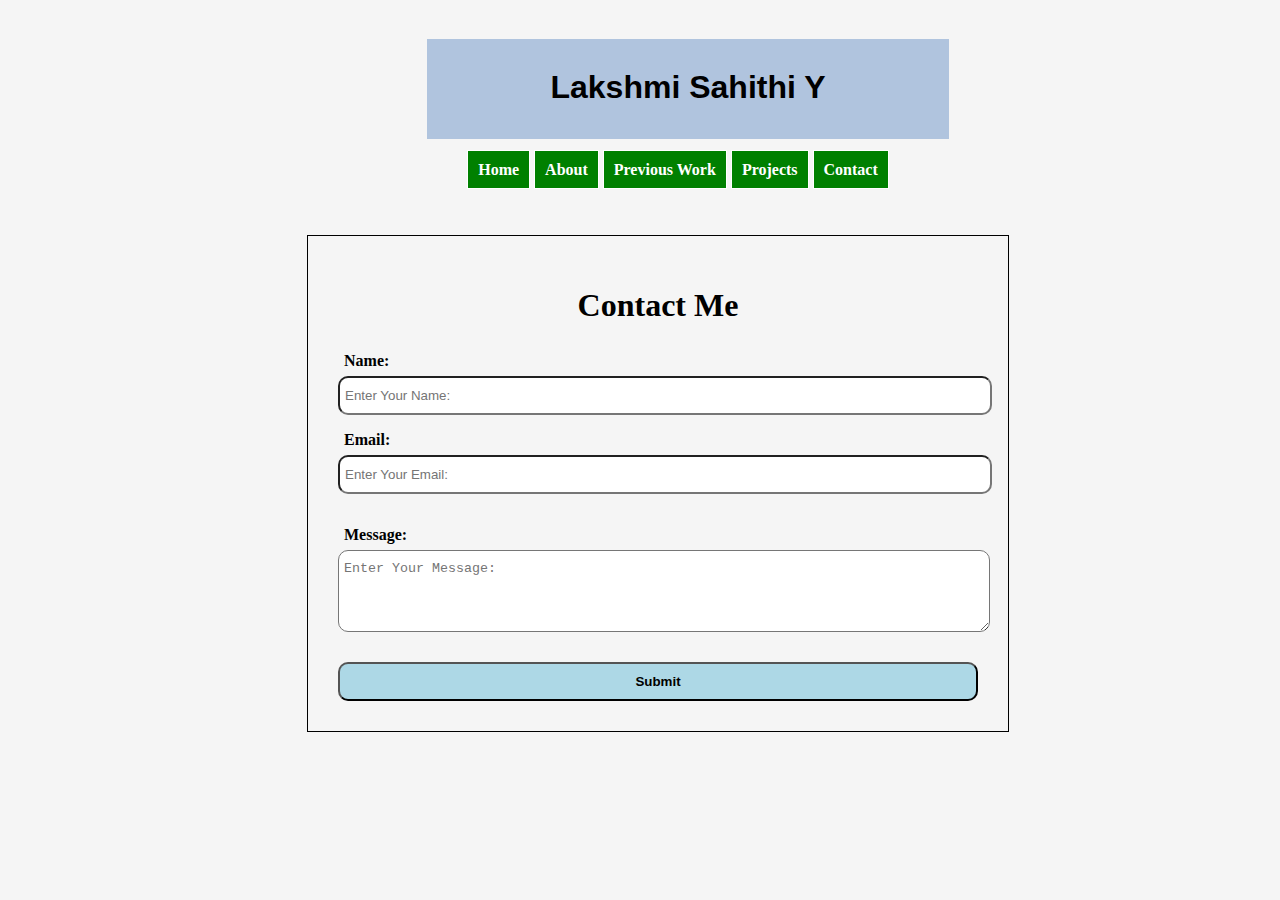
<file: contactme.html>
<!DOCTYPE html>
<html lang="en">
  <head>
    <meta charset="UTF-8" />
    <meta http-equiv="X-UA-Compatible" content="IE=edge" />
    <meta name="viewport" content="width=device-width, initial-scale=1.0" />
    <script type="text/javascript" src="contactme.js" defer></script>
    <title>Lakshmi Sahithi Y</title>
    <link rel="stylesheet" href="mystyle.css" />
  </head>
  <body class="container">
    <nav class="menubar">
      <h1 class="profilename">Lakshmi Sahithi Y</h1>
      <ul>
        <li><a href="index.html">Home</a></li>
        <li><a href="myabout.html">About</a></li>
        <li><a href="mypreviouswork.html">Previous Work</a></li>
        <li><a href="myprojects.html">Projects</a></li>
        <li><a href="#">Contact</a></li>
      </ul>
    </nav>
    <main class="contact-form">
      <form class="form">
        <h1 class="contact" id="contact">Contact Me</h1>
        <div class = "row">
          <div class = "col-md-6">
            <div class="form-group"> 
              <label for="Name">Name:</label>
              <input type="text" class="form-control" id="Name" name="Name" placeholder="Enter Your Name:">
          </div>
          </div>
          <div class = "row">
            <div class = "col-md-6">
              <div class="form-group"> 
                <label for="Email">Email:</label>
                <input type="text" class="form-control" id="Email" name="Email" placeholder="Enter Your Email:">
            </div>
            </div>
        <p>
          <div class = "row">
            <div class = "col-md-6">
              <div class="form-group"> 
                <label for="Message">Message:</label>
                <textarea type="text" rows="4" class="form-control" id="Message" name="Message" placeholder="Enter Your Message:"></textarea>
            </div>
            </div>
        </p>
          <div>
            <button  class="submit" type="submit" id="submit" >Submit</button>
          </div>
      </form>
    </main>
  </body>
</html>
</file>
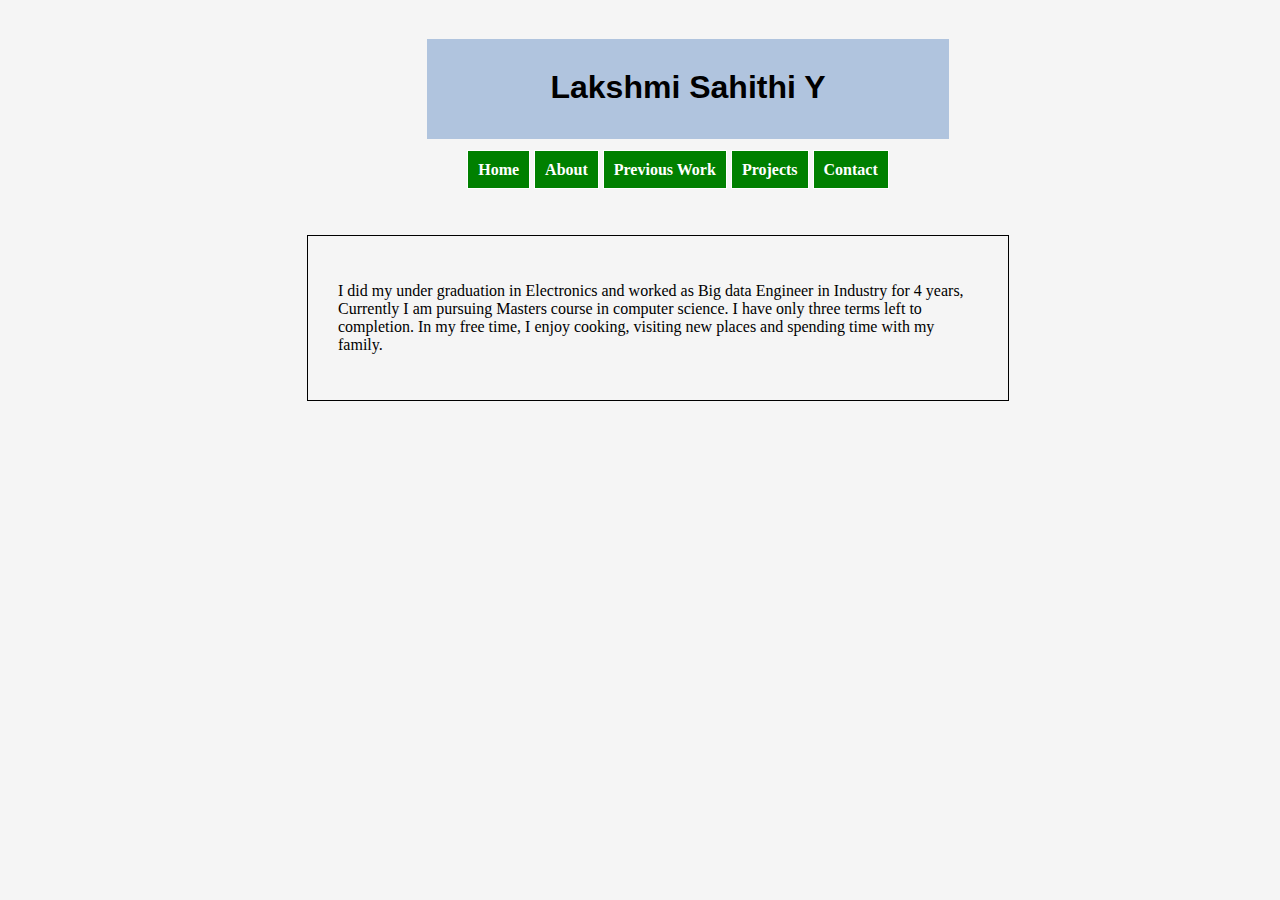
<file: myabout.html>
<!DOCTYPE html>
<html lang="en">
  <head>
    <meta charset="UTF-8" />
    <meta http-equiv="X-UA-Compatible" content="IE=edge" />
    <meta name="viewport" content="width=device-width, initial-scale=1.0" />
    <title>Lakshmi Sahithi Y</title>
    <link rel="stylesheet" href="mystyle.css" />
  </head>
  <body class="container">
    <nav class="menubar">
      <h1 class="profilename">Lakshmi Sahithi Y</h1>
      <ul>
        <li><a href="index.html">Home</a></li>
        <li><a href="#">About</a></li>
        <li><a href="mypreviouswork.html">Previous Work</a></li>
        <li><a href="myprojects.html">Projects</a></li>
        <li><a href="contactme.html">Contact</a></li>
      </ul>
    </nav>
    <main class="previous-work">
      <p>
        I did my under graduation in Electronics and worked as Big data Engineer
        in Industry for 4 years, Currently I am pursuing Masters course in
        computer science. I have only three terms left to completion. In my free
        time, I enjoy cooking, visiting new places and spending time with my
        family.
      </p>
    </main>
  </body>
</html>
</file>
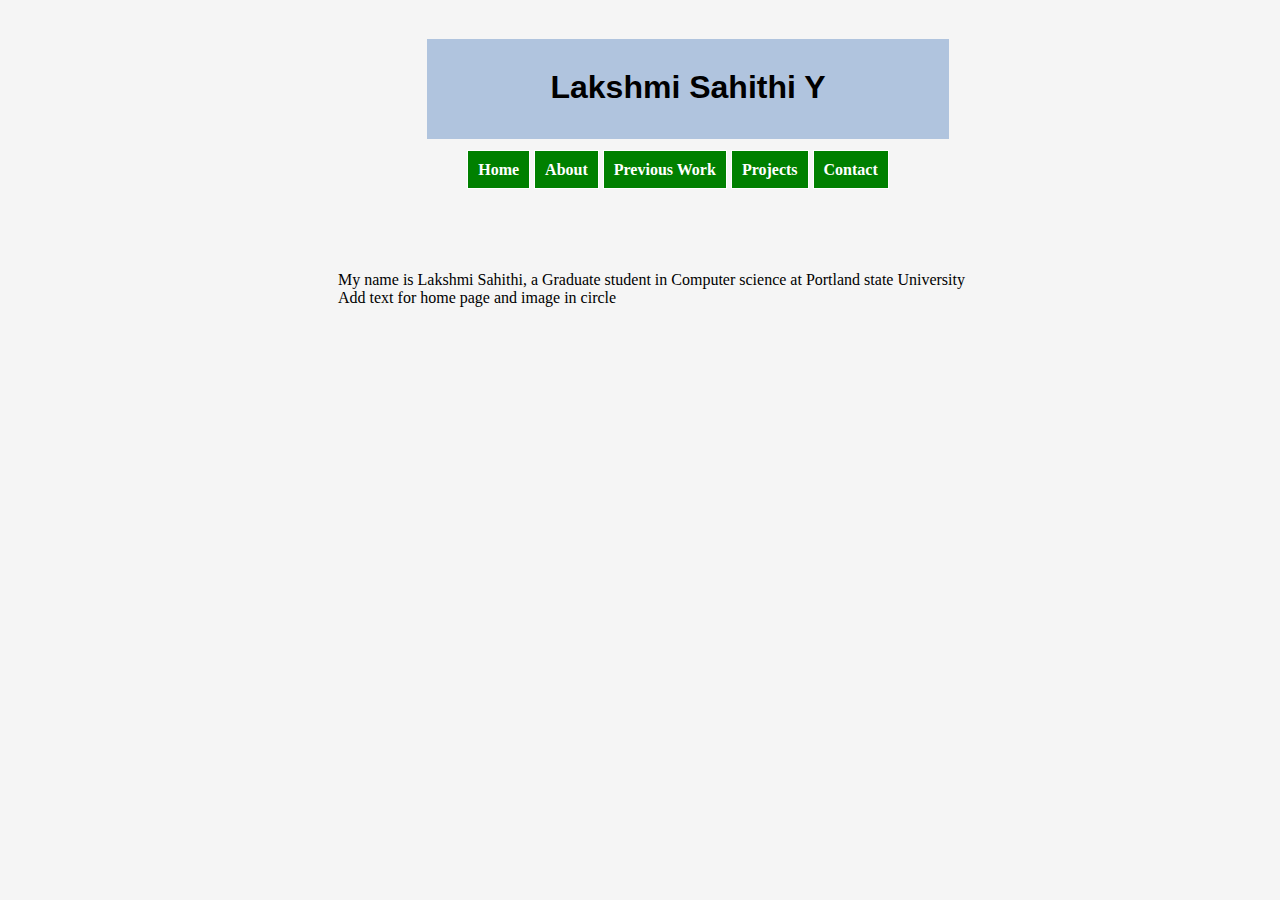
<file: myhomepage.html>
<!DOCTYPE html>
<html lang="en">
  <head>
    <meta charset="UTF-8" />
    <meta http-equiv="X-UA-Compatible" content="IE=edge" />
    <meta name="viewport" content="width=device-width, initial-scale=1.0" />
    <title>Lakshmi Sahithi Y</title>
    <link rel="stylesheet" href="mystyle.css" />
  </head>
  <body class="container">
    <nav class="menubar">
      <h1 class="profilename">Lakshmi Sahithi Y</h1>
      <ul>
        <li><a href="index.html">Home</a></li>
        <li><a href="myabout.html">About</a></li>
        <li><a href="mypreviouswork.html">Previous Work</a></li>
        <li><a href="myprojects.html">Projects</a></li>
        <li><a href="contactme.html">Contact</a></li>
      </ul>
    </nav>
    <main class="intro">
      <p>
        <!-- <img src= "git path"  alt=" its me" height="720" width="405"> </img> -->
        My name is Lakshmi Sahithi, a Graduate student in Computer science at
        Portland state University Add text for home page and image in circle
      </p>
    </main>
  </body>
</html>
</file>
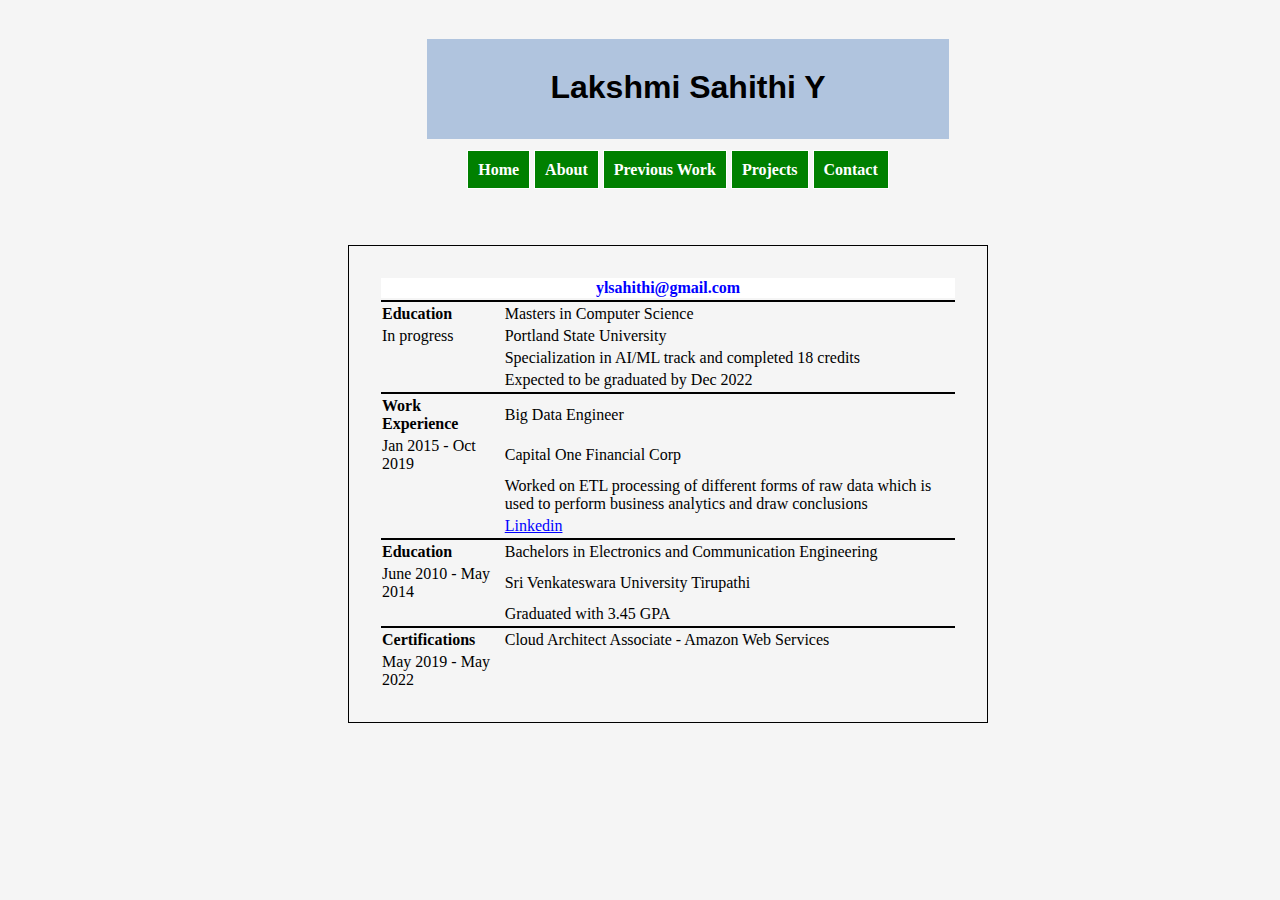
<file: mypreviouswork.html>
<!DOCTYPE html>
<html lang="en">
  <head>
    <meta charset="UTF-8" />
    <meta http-equiv="X-UA-Compatible" content="IE=edge" />
    <meta name="viewport" content="width=device-width, initial-scale=1.0" />
    <title>Lakshmi Sahithi Y</title>
    <link rel="stylesheet" href="mystyle.css" />
  </head>
  <body class="container">
    <nav class="menubar">
      <h1 class="profilename">Lakshmi Sahithi Y</h1>
      <ul>
        <li><a href="index.html">Home</a></li>
        <li><a href="myabout.html">About</a></li>
        <li><a href="#">Previous Work</a></li>
        <li><a href="myprojects.html">Projects</a></li>
        <li><a href="contactme.html">Contact</a></li>
      </ul>
    </nav>
    <main class="container">
      <table class="previous-work">
        <thead class="table-heading">
          <tr class="channel">
            <th colspan="2">ylsahithi@gmail.com</th>
          </tr>
        </thead>
        <tbody>
          <tr class="blank-row">
            <td colspan="2"></td>
          </tr>
          <tr class="channel">
            <td><b>Education</b></td>
            <td>Masters in Computer Science</td>
          </tr>
          <tr class="channel">
            <td>In progress</td>
            <td>Portland State University</td>
          </tr>
          <tr>
            <td></td>
            <td>Specialization in AI/ML track and completed 18 credits</td>
          </tr>
          <tr>
            <td></td>
            <td>Expected to be graduated by Dec 2022</td>
          </tr>
          <tr class="blank-row">
            <td colspan="2"></td>
          </tr>
          <tr class="channel">
            <td><b>Work Experience</b></td>
            <td>Big Data Engineer</td>
          </tr>
          <tr>
            <td>Jan 2015 - Oct 2019</td>
            <td>Capital One Financial Corp</td>
          </tr>
          <tr>
            <td></td>
            <td>
              Worked on ETL processing of different forms of raw data which is
              used to perform business analytics and draw conclusions
            </td>
          </tr>
          <tr>
            <td></td>
            <td>
              <a
                href="https://www.linkedin.com/in/sahithi-yalamarthi/"
                id="link"
                target="blank"
                >Linkedin</a
              >
            </td>
          </tr>
          <tr class="blank-row">
            <td colspan="2"></td>
          </tr>
          <tr class="channel">
            <td><b>Education</b></td>
            <td>Bachelors in Electronics and Communication Engineering</td>
          </tr>
          <tr>
            <td>June 2010 - May 2014</td>
            <td>Sri Venkateswara University Tirupathi</td>
          </tr>
          <tr>
            <td></td>
            <td>Graduated with 3.45 GPA</td>
          </tr>
          <tr class="blank-row">
            <td colspan="2"></td>
          </tr>
          <tr class="channel">
            <td><b>Certifications</b></td>
            <td>Cloud Architect Associate - Amazon Web Services</td>
          </tr>
          <tr>
            <td>May 2019 - May 2022</td>
          </tr>
        </tbody>
      </table>
    </main>
  </body>
</html>
</file>
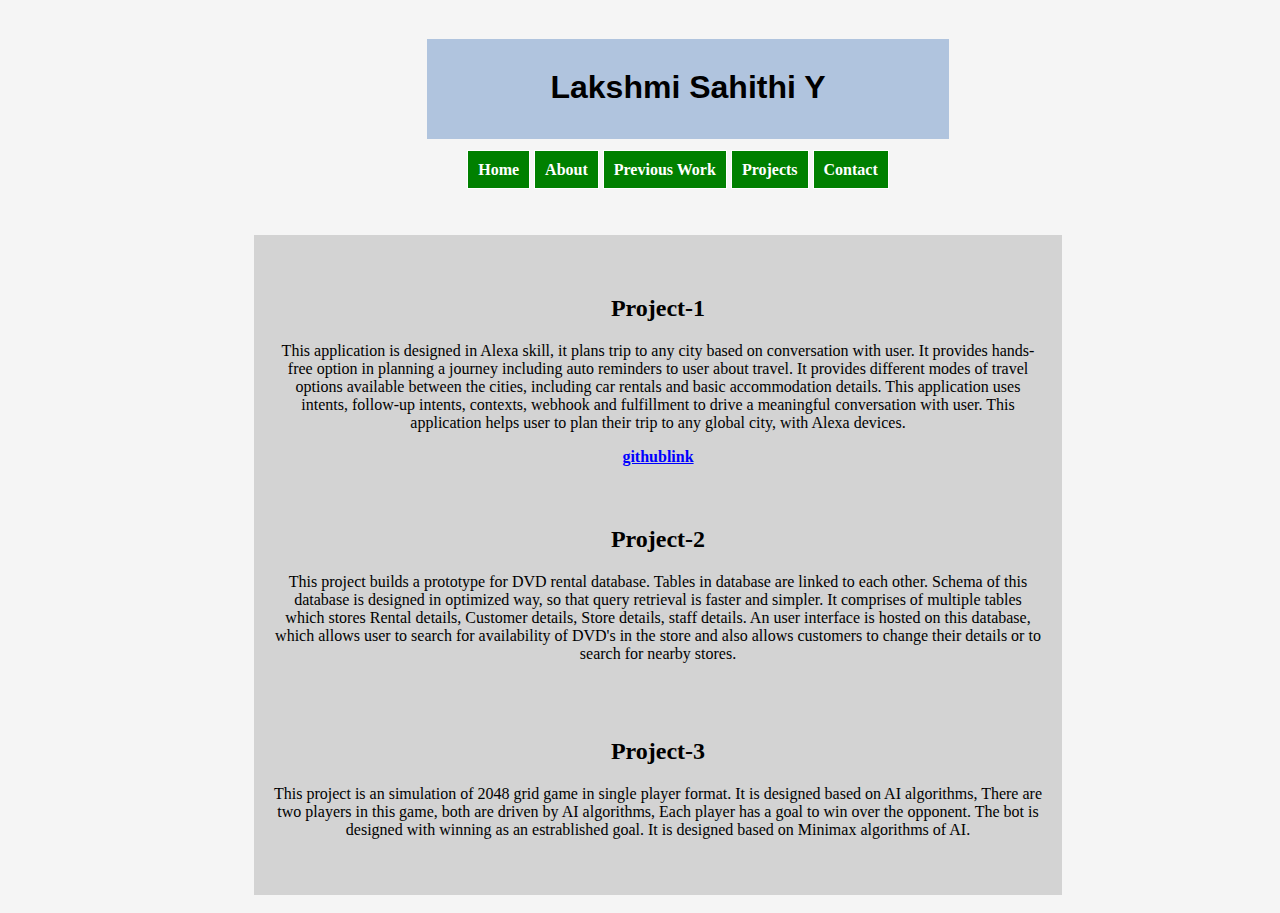
<file: myprojects.html>
<!DOCTYPE html>
<html lang="en">
  <head>
    <meta charset="UTF-8" />
    <meta http-equiv="X-UA-Compatible" content="IE=edge" />
    <meta name="viewport" content="width=device-width, initial-scale=1.0" />
    <title>Lakshmi Sahithi Y</title>
    <link rel="stylesheet" href="mystyle.css" />
  </head>
  <body class="container">
    <nav class="menubar">
      <h1 class="profilename">Lakshmi Sahithi Y</h1>
      <ul>
        <li><a href="index.html">Home</a></li>
        <li><a href="myabout.html">About</a></li>
        <li><a href="mypreviouswork.html">Previous Work</a></li>
        <li><a href="#">Projects</a></li>
        <li><a href="contactme.html">Contact</a></li>
      </ul>
    </nav>
    <main class="projects">
      <div class="project-description">
        <h2>Project-1</h2>
        <p>
          This application is designed in Alexa skill, it plans trip to any city
          based on conversation with user. It provides hands-free option in
          planning a journey including auto reminders to user about travel. It
          provides different modes of travel options available between the
          cities, including car rentals and basic accommodation details. This
          application uses intents, follow-up intents, contexts, webhook and
          fulfillment to drive a meaningful conversation with user. This
          application helps user to plan their trip to any global city, with
          Alexa devices.
        </p>
        <a
          href="https://github.com/ylsahithi/ylsahithi/tree/main/trip%20planner"
          id="link"
          target="blank"
          >githublink</a
        >
      </div>
      <div class="project-description">
        <h2>Project-2</h2>
        <p>
          This project builds a prototype for DVD rental database. Tables in
          database are linked to each other. Schema of this database is designed
          in optimized way, so that query retrieval is faster and simpler. It
          comprises of multiple tables which stores Rental details, Customer
          details, Store details, staff details. An user interface is hosted on
          this database, which allows user to search for availability of DVD's
          in the store and also allows customers to change their details or to
          search for nearby stores.
        </p>
        <!-- <a href="githublink" target="blank">githublink</a> -->
      </div>
      <div class="project-description">
        <h2>Project-3</h2>
        <p>
          This project is an simulation of 2048 grid game in single player
          format. It is designed based on AI algorithms, There are two players
          in this game, both are driven by AI algorithms, Each player has a goal
          to win over the opponent. The bot is designed with winning as an
          estrablished goal. It is designed based on Minimax algorithms of AI.
        </p>
      </div>
    </main>
  </body>
</html>
</file>
<file: mystyle.css>
.container {
  display: flex;
  background-color: whitesmoke;
  flex-direction: column;
  width: 100%;
  padding: 10px;
}

.intro-text{
  text-align: center;
  display: flex;
  font-family: Georgia, "Times New Roman", Times, serif;
  font-size: large;
  line-height: 150%;
  padding: 30px;
  text-decoration: black;
}

img {
    width: 200px;
    height: 200px;
    border-radius: 50%;
    border: 1px solid black;
  }


@media screen and (max-width: 768px) {
  .menubar {
    display: inline-table;
    justify-content: center;
    align-self: center;
    margin-bottom: 40px;
  }

  .menubar ul {
    list-style: none;
  }
  .menubar li {
    display: inline-block;
  }

  .menubar a {
    border: 1px solid white;
    background-color: green;
    color: white;
    width: 40px;
    height: 60px;
    text-decoration: none;
    border-width: thin;
    padding: 5px;
    font-weight: bold;
  }

  .menubar a:hover {
    color: white;
    background-color: blue;
  }
  .profilename {
    background-color: lightsteelblue;
    color: black;
    font-weight: bold;
    font-family: "Franklin Gothic Medium", "Arial Narrow", Arial, sans-serif;
    text-align: center;
    align-self: center;
    width: 100%;
    padding: 30px;
    height: 40px;
  }
}

@media screen and (min-width: 768px) {
  .menubar {
    display: inline-table;
    justify-content: center;
    align-self: center;
    margin-bottom: 40px;
  }

  .menubar ul {
    list-style: none;
  }
  .menubar li {
    display: inline-block;
  }

  .menubar a {
    border: 1px solid white;
    background-color: green;
    color: white;
    width: 60px;
    height: 60px;
    text-decoration: none;
    border-width: thin;
    font-weight: bold;
    padding: 10px;
  }

  .menubar a:hover {
    color: white;
    background-color: blue;
  }
  .profilename {
    background-color: lightsteelblue;
    color: black;
    font-weight: bold;
    font-family: "Franklin Gothic Medium", "Arial Narrow", Arial, sans-serif;
    text-align: center;
    align-self: center;
    width: 100%;
    padding: 30px;
    height: 40px;
  }
}
.intro {
  display: flex;
  align-self: center;
  justify-content: center;
  text-align: left;
  width: 50%;
  padding: 20px;
}

.project-description {
  align-self: center;
  text-align: center;
  width: 100%;
  color: black;
  padding: 20px;
}

.project-description a {
  color: blue;
  font-weight: bold;
}

.projects {
  display: flex;
  background-color: lightgrey;
  flex-direction: column;
  width: 60%;
  height: 100%;
  margin: 0 auto;
  padding: 20px;
  text-align: center;
}

.contact-form {
  align-self: center;
  border: 1px solid black;
  text-align: center;
  padding: 30px;
  width: 50%;
  font-weight: bold;
  margin: 0 auto;
}

.contact {
  text-align: center;
  width: 100%;
  align-self: center;
  font-family: "Times New Roman", Times, serif;
}

.submit {
  background-color: lightblue;
  width: 100%;
  padding: 10px 5px;
  border-radius: 10px;
  color: black;
  font-weight: bold;
}

input[type="text"] {
  border-radius: 10px;
  margin-bottom: 10px;
  padding: 10px 5px;
  width: 100%;
}

textarea {
  border-radius: 10px;
  margin-bottom: 10px;
  padding: 10px 5px;
  width: 100%;
}

label {
  display: inline-block;
  padding: 6px 6px;
  text-align: left;
  width: 100%;
  vertical-align: top;
}

.submit:hover {
  background-color: blue;
}

.table-heading {
  font-weight: bold;
  color: blue;
  background-color: white;
  padding: 20px 40px;
  width: 100%;
  text-align: center;
  align-self: center;
}

.previous-work {
  align-self: center;
  border: 1px solid black;
  padding: 30px;
  width: 50%;
}
.previous-work a {
  color: blue;
}

.channel {
  border-radius: 10px;
  margin-bottom: 10px;
  padding: 10px 5px;
  width: 100%;
}

.blank-row {
  line-height: 100pt;
  background-color: black;
}
</file>
